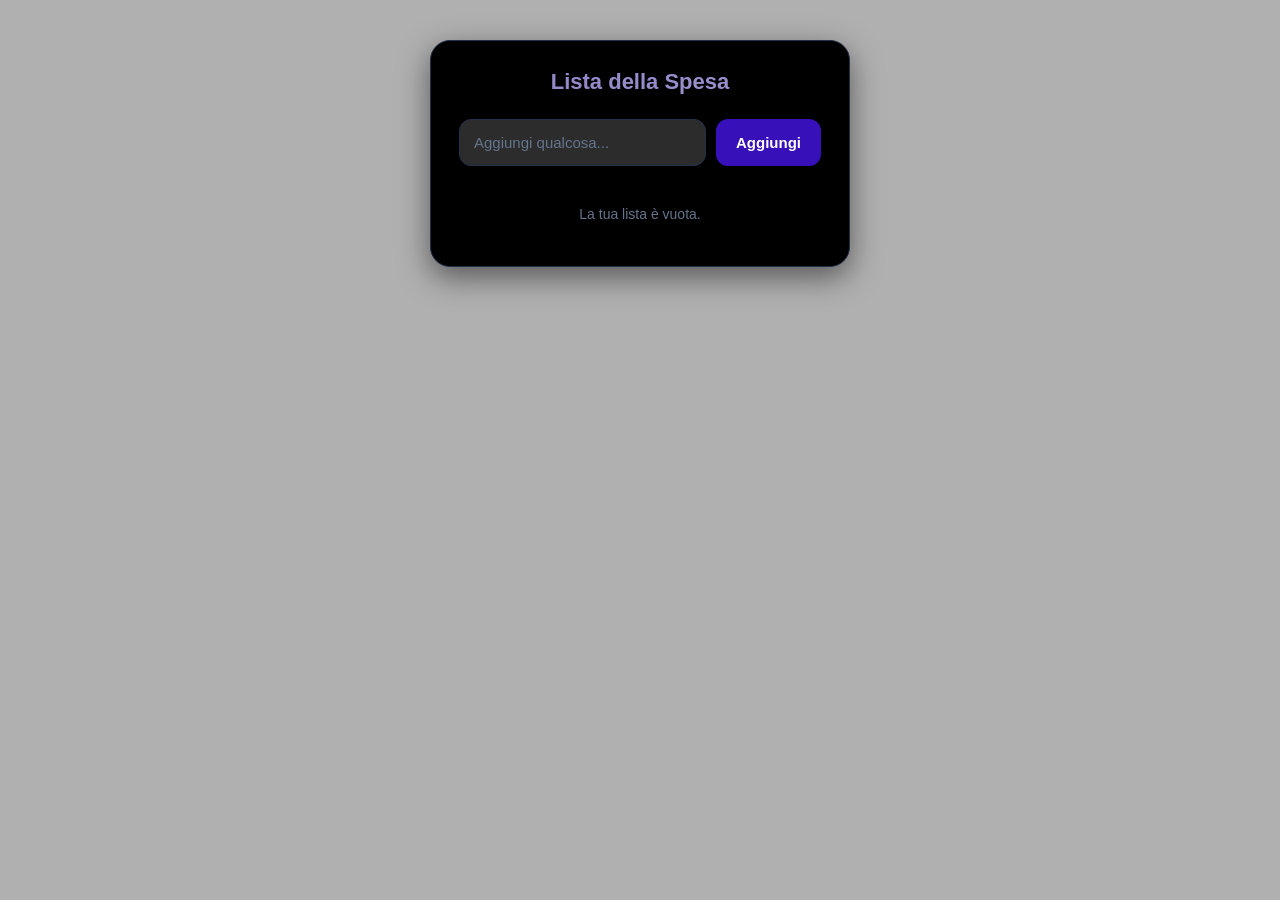
<file: index.html>
<!DOCTYPE html>
<html lang="it">
<head>
    <meta charset="UTF-8">
    <meta name="viewport" content="width=device-width, initial-scale=1.0">
    <title>Lista della Spesa</title>
    <link rel="stylesheet" href="SPESA.css">
</head>
<body>

    <div class="container">
        <h2>Lista della Spesa</h2>
        
        <div class="input-group">
            <input type="text" id="prodottoInput" placeholder="Aggiungi qualcosa...">
            <button class="btn-add" id="btnAggiungi">Aggiungi</button>
        </div>

        <ul id="listaSpesaUl"></ul>
    </div>

    <script src="SPESA.js"></script>
</body>
</html>
</file>
<file: SPESA.css>
/* RESET GENERALE */
* {
    margin: 0;
    padding: 0;
    box-sizing: border-box;
    font-family: -apple-system, BlinkMacSystemFont, "Segoe UI", Roboto, sans-serif;
    -webkit-tap-highlight-color: transparent;
}

:root {
    --bg-main: #b0b0b0;
    --bg-card: #000000;
    --bg-input: #2c2c2d;
    --text-main: #f8fafc;
    --text-muted: #64748b;
    --primary: #3710b9;
    --primary-hover: #110596;
    --danger: #f43f5e;
    --danger-bg: rgba(244, 63, 94, 0.1);
    --border: #223147;
}

body {
    background-color: var(--bg-main);
    color: var(--text-main);
    min-height: 100vh;
    display: flex;
    justify-content: center;
    align-items: flex-start;
    padding: 40px 20px;
}

/* CONTENITORE */
.container {
    background-color: var(--bg-card);
    width: 100%;
    max-width: 420px;
    padding: 28px;
    border-radius: 20px;
    border: 1px solid var(--border);
    box-shadow: 0 10px 30px rgba(0, 0, 0, 0.5);
}

h2 {
    font-size: 22px;
    font-weight: 700;
    text-align: center;
    margin-bottom: 24px;
    background: linear-gradient(135deg, #9484c8 0%, #9994cd 100%);
    background-clip: text;
    -webkit-background-clip: text;
    -webkit-text-fill-color: transparent;
}

/* INPUT */
.input-group {
    display: flex;
    gap: 10px;
    margin-bottom: 24px;
}

input {
    flex: 1;
    padding: 14px;
    background-color: var(--bg-input);
    border: 1px solid var(--border);
    border-radius: 12px;
    color: var(--text-main);
    font-size: 15px;
    outline: none;
    transition: border-color 0.2s;
}

input:focus {
    border-color: var(--primary);
}

input::placeholder {
    color: var(--text-muted);
}

/* BOTTONI */
.btn-add {
    padding: 14px 20px;
    border: none;
    background-color: var(--primary);
    color: white;
    font-weight: 600;
    font-size: 15px;
    cursor: pointer;
    border-radius: 12px;
    transition: background 0.2s, transform 0.1s;
}

.btn-add:hover {
    background-color: var(--primary-hover);
}

.btn-add:active {
    transform: scale(0.97);
}

/* LISTA DEI PRODOTTI */
ul {
    list-style: none;
    display: flex;
    flex-direction: column;
    gap: 10px;
}

li {
    background-color: var(--bg-input);
    padding: 14px 16px;
    border-radius: 12px;
    display: flex;
    justify-content: space-between;
    align-items: center;
    border: 1px solid var(--border);
}

li span {
    font-size: 15px;
    font-weight: 500;
    color: var(--text-main);
    max-width: 180px;
    overflow: hidden;
    text-overflow: ellipsis;
    white-space: nowrap;
}

/* AZIONI (MODIFICA / ELIMINA) */
.actions {
    display: flex;
    gap: 8px;
}

.actions button {
    padding: 8px 12px;
    font-size: 13px;
    font-weight: 500;
    border: none;
    border-radius: 8px;
    cursor: pointer;
    transition: all 0.2s;
}

.btn-edit {
    background-color: #1e293b;
    color: #cbd5e1;
}

.btn-edit:hover {
    background-color: #334155;
    color: white;
}

.btn-delete {
    background-color: var(--danger-bg);
    color: var(--danger);
}

.btn-delete:hover {
    background-color: var(--danger);
    color: white;
}

.empty-state {
    text-align: center;
    color: var(--text-muted);
    font-size: 14px;
    padding: 16px 0;
}
</file>
